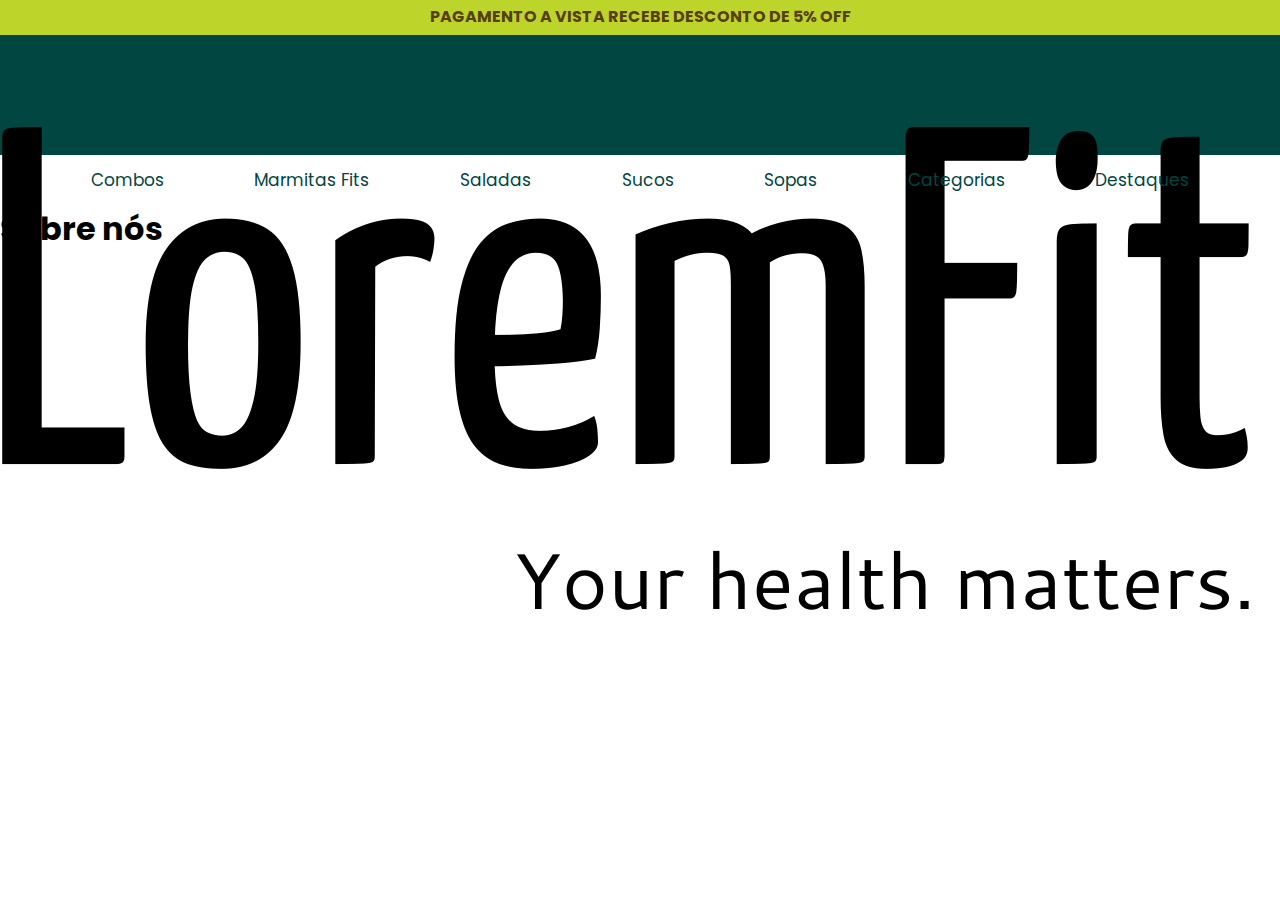
<file: pages/sobrenos.html>
<!DOCTYPE html>
<html lang="en">
<head>
    <meta charset="UTF-8">
    <meta name="viewport" content="width=device-width, initial-scale=1.0">
    <title>Restaurante lorem - Sobre</title>

    <link rel="stylesheet" href="../css/topo.css">
</head>
<body>
    <div id="topo">
        <div id="msg">
            <p>PAGAMENTO A VISTA RECEBE DESCONTO DE 5% OFF</p>
        </div>
        <div id="info">
            <div class="logo">
                <a href="index.html"><img src="../imgs/loremfit-high-resolution-logo-black-transparent.png"></a>
            </div>

            <div id="pesquisar">
                <input type="search" name="" id="search">
                <input type="submit" value="pesquisar"  id="search-btn">
            </div>

            <div class="navprincipal">
                <ul>
                    <li><a href="">Atendimento</a></li>
                    <li><a href="">Suporte</a></li>
                    <li><a href="../pages/sobrenos.html">Sobre nos</a></li>
                </ul>
            </div>

        </div>

        <div class="navsecundaria">
            <ul>
                <li><a href="">Combos</a></li>
                <li><a href="">Marmitas Fits</a></li>
                <li><a href="">Saladas</a></li>
                <li><a href="">Sucos</a></li>
                <li><a href="">Sopas</a></li>
                <li><a href="">Categorias</a></li>
                <li><a href="">Destaques</a></li>
            </ul>
        </div>
    </div>
    <h1>Sobre nós</h1>
</body>
</html>
</file>
<file: css/topo.css>
@import url('https://fonts.googleapis.com/css2?family=Poppins:ital,wght@0,100;0,200;0,300;0,400;0,500;0,600;0,700;0,800;0,900;1,100;1,200;1,300;1,400;1,500;1,600;1,700;1,800;1,900&display=swap');

* {
    font-family: 'Poppins', sans-serif;
    margin: 0;
    padding: 0;
}

body{
    font-family: 'Poppins', sans-serif;
    background-color: white;
}

#topo{
    
}

#topo2 {
    display: flex;
    justify-content: space-between;
}

#msg {
   
    height: 35px;
    width: 100%;
    background-color: #BDD52A;
}

#msg p {
    padding-top: 4px;
    text-align: center;
    font-family: 'Poppins', sans-serif;
    color: #553f0f;
    font-weight: bold;

}

#info {
    width: 100%;
    height: 120px;
    display: flex;
    justify-content: space-around;
    background-color: #014641;
}

#logo {
    
    margin-top: 10px;    
    margin-left: 100px;
    
}

#logo img{
    width: 250px;
    height: 80px;
    
}

#pesquisar {
    display: flex;
    margin-left: 100px;
    line-height: 85px;
}

#search{
    margin-top: 30px;

    box-shadow: 5px black;
    border: none;
    width: 350px;
    height: 50px;
    padding: 10px;
    border-radius: 7px;
}



#search-btn {
    height: 30px;

    background-color: white;
    font-size: 10px;
    border-radius: 100px;
    width: 50px;
}


/* NAVEGAÇÃO PRINCIPAL  */

.navprincipal {

}

.navprincipal ul {
    display: flex;
    justify-content: space-around;
}

.navprincipal ul li{
    padding-left: 50px;
   
    list-style: none;
}

.navprincipal ul li a{
    font-size: 15px;
    line-height: 80px;
    font-weight: bold;
    text-decoration: none;
    color: #bdd52a;
}

/* NAVEGAÇÃO SECUNDARIA */

.navsecundaria {
    height: 50px;
    width: 100%;
    
    
}

.navsecundaria ul {

   

    display: flex;
    justify-content: space-evenly;
}

.navsecundaria ul li {
    margin-top: 12px;
    list-style: none;

}

.navsecundaria ul li a {
    font-weight: 400;

    text-decoration: none;
    color: #014641;
    font-size: 17px;
}



.navsecundaria .destali {

    width: 130px;
    height: 47px;

    border-radius: 5px;

    color: #BDD52A;
    background-color: #014641;
}

.destali a {
    
    color: #BDD52A;
}
</file>
